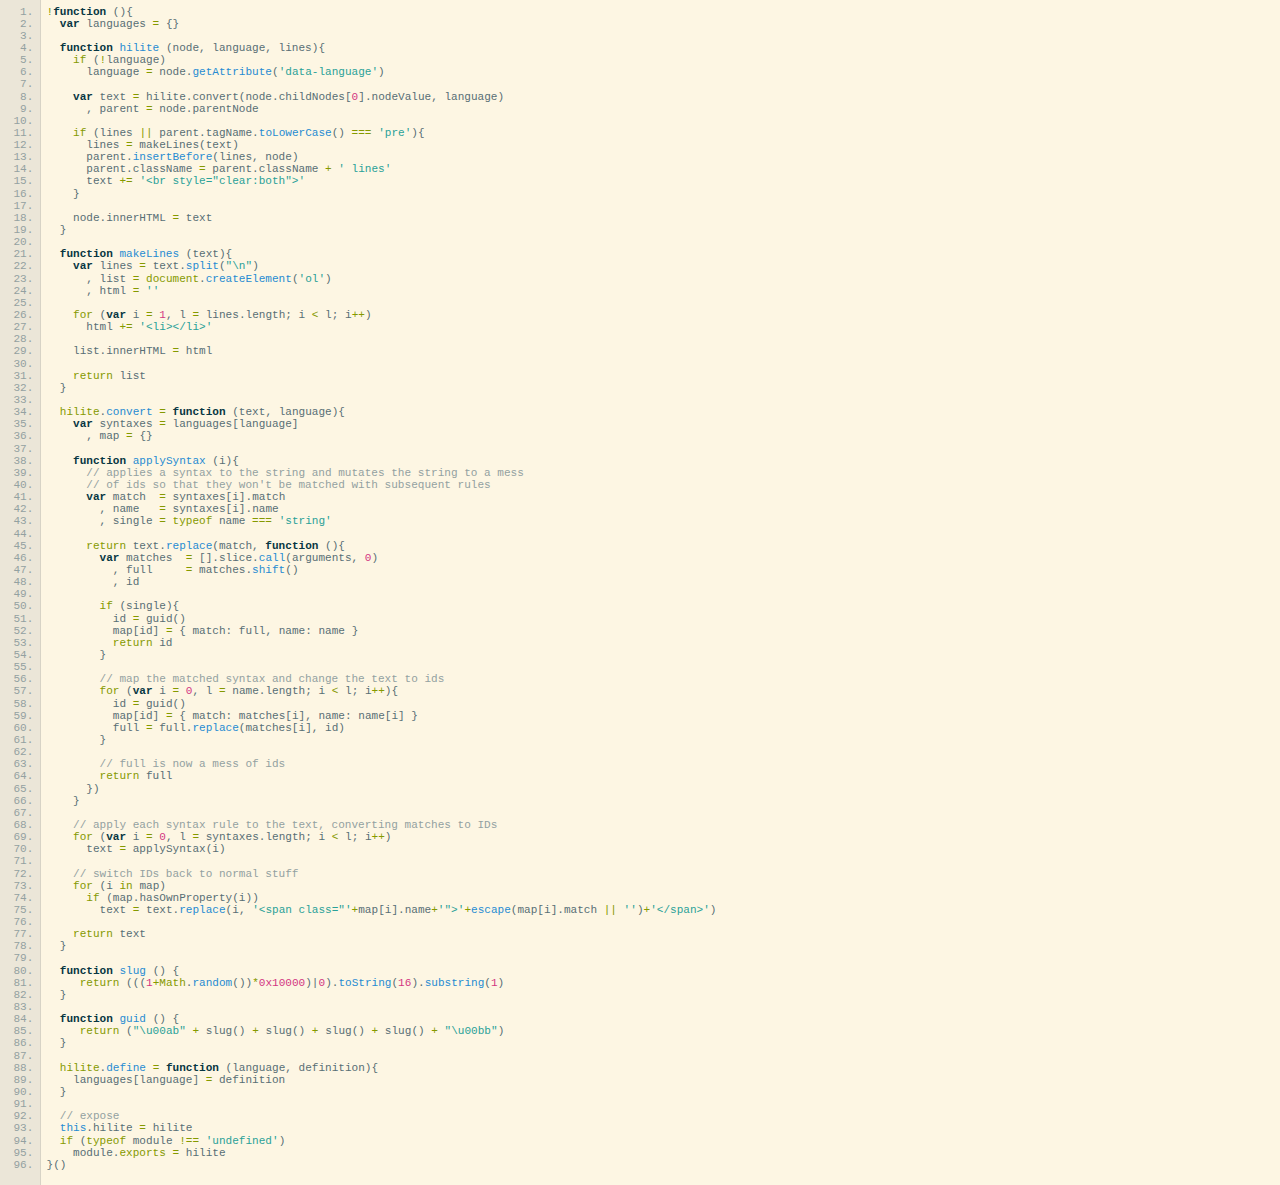
<file: demo/index.html>
<!DOCTYPE html>
<html>
<head>
  <meta http-equiv=Content-type content="text/html; charset=utf-8">
  <title>index.html</title>
  <link rel="stylesheet" href="../themes/solarized_light.css" type="text/css" media="screen" charset="utf-8">
  <style>
  body { margin: 0px}
  pre {margin: 0; border: 0}
  </style>
</head>
<body>

<pre class=solarized_light><code id=demo data-language=javascript>!function (){
  var languages = {}

  function hilite (node, language, lines){
    if (!language)
      language = node.getAttribute('data-language')

    var text = hilite.convert(node.childNodes[0].nodeValue, language)
      , parent = node.parentNode

    if (lines || parent.tagName.toLowerCase() === 'pre'){
      lines = makeLines(text)
      parent.insertBefore(lines, node)
      parent.className = parent.className + ' lines'
      text += '&lt;br style=&quot;clear:both&quot;&gt;'
    }

    node.innerHTML = text
  }

  function makeLines (text){
    var lines = text.split("\n")
      , list = document.createElement('ol')
      , html = ''

    for (var i = 1, l = lines.length; i < l; i++)
      html += '&lt;li&gt;&lt;/li&gt;'

    list.innerHTML = html

    return list
  }

  hilite.convert = function (text, language){
    var syntaxes = languages[language]
      , map = {}

    function applySyntax (i){
      // applies a syntax to the string and mutates the string to a mess
      // of ids so that they won't be matched with subsequent rules
      var match  = syntaxes[i].match
        , name   = syntaxes[i].name
        , single = typeof name === 'string'

      return text.replace(match, function (){
        var matches  = [].slice.call(arguments, 0)
          , full     = matches.shift()
          , id

        if (single){
          id = guid()
          map[id] = { match: full, name: name }
          return id
        }

        // map the matched syntax and change the text to ids
        for (var i = 0, l = name.length; i < l; i++){
          id = guid()
          map[id] = { match: matches[i], name: name[i] }
          full = full.replace(matches[i], id)
        }

        // full is now a mess of ids
        return full
      })
    }

    // apply each syntax rule to the text, converting matches to IDs
    for (var i = 0, l = syntaxes.length; i < l; i++)
      text = applySyntax(i)

    // switch IDs back to normal stuff
    for (i in map)
      if (map.hasOwnProperty(i))
        text = text.replace(i, '&lt;span class=&quot;&#x27;+map[i].name+&#x27;&quot;&gt;&#x27;+escape(map[i].match || &#x27;&#x27;)+&#x27;&lt;/span&gt;&#x27;)

    return text
  }

  function slug () {
     return (((1+Math.random())*0x10000)|0).toString(16).substring(1)
  }

  function guid () {
     return ("\u00ab" + slug() + slug() + slug() + slug() + "\u00bb")
  }

  hilite.define = function (language, definition){
    languages[language] = definition
  }

  // expose
  this.hilite = hilite
  if (typeof module !== 'undefined')
    module.exports = hilite
}()
</code></pre>

<script src="../src/hilite.js"></script>
<script src="../src/languages/javascript.js"></script>
<script src="demo.js"></script>
<!--script src="../hijs.js"></script-->
</body>
</html>
</file>
<file: themes/solarized_light.css>
pre {
  line-height: 1.1;
  overflow: auto;
  border: solid 1px;
  font-size: 85%;
  background: #FDF6E3;
  color: #586E75;
}

pre ol {
  padding-top: 0.5em;
  padding-bottom: 1.25em;
  margin: 0;
}

pre code {
  display: block;
  padding-top: 0.5em;
  padding-bottom: 0;
}

pre.lines ol {
  float: left;
}

pre.lines ol {
  margin: 0;
  background: #EBE6D8;
  border-right: solid 1px #D7D3C6;
  margin-right: 0.5em;
  color: #93A1A1;
}

pre.lines li {
  width: 0;
}

.comment {
  color: #93A1A1;
}

.string {
  color: #2AA198;
}

.string.regexp {
  color: #D30102;
}

.constant.numeric {
  color: #D33682;
}

.variable.language,
.variable.other {
  color: #268BD2;
}

.keyword {
  color: #859900;
}

.storage {
  color: #073642;
  font-weight: bold;
}

.entity.name.class,
.entity.name.type.class {
  color: #268BD2;
}

.entity.name.function {
  color: #268BD2;
}

.punctuation.definition.variable {
  color: #859900;
}

.punctuation.section.embedded.begin,
.punctuation.section.embedded.end {
  color: #D30102;
}

.constant.language,
.meta.preprocessor {
  color: #B58900;
}

.support.function.construct,
.keyword.other.new {
  color: #D30102;
}

.constant.character,
.constant.other {
  color: #CB4B16;
}

.entity.name.tag {
  color: #268BD2;
  font-weight: bold;
}

.punctuation.definition.tag.begin,
.punctuation.definition.tag.end {
  color: #93A1A1;
}

.entity.other.attribute-name {
  color: #93A1A1;
}

.support.function {
  color: #268BD2;
}

.punctuation.separator.continuation {
  color: #D30102;
}

.support.type,
.support.class {
  color: #859900;
}

.support.type.exception {
  color: #CB4B16;
}
</file>
